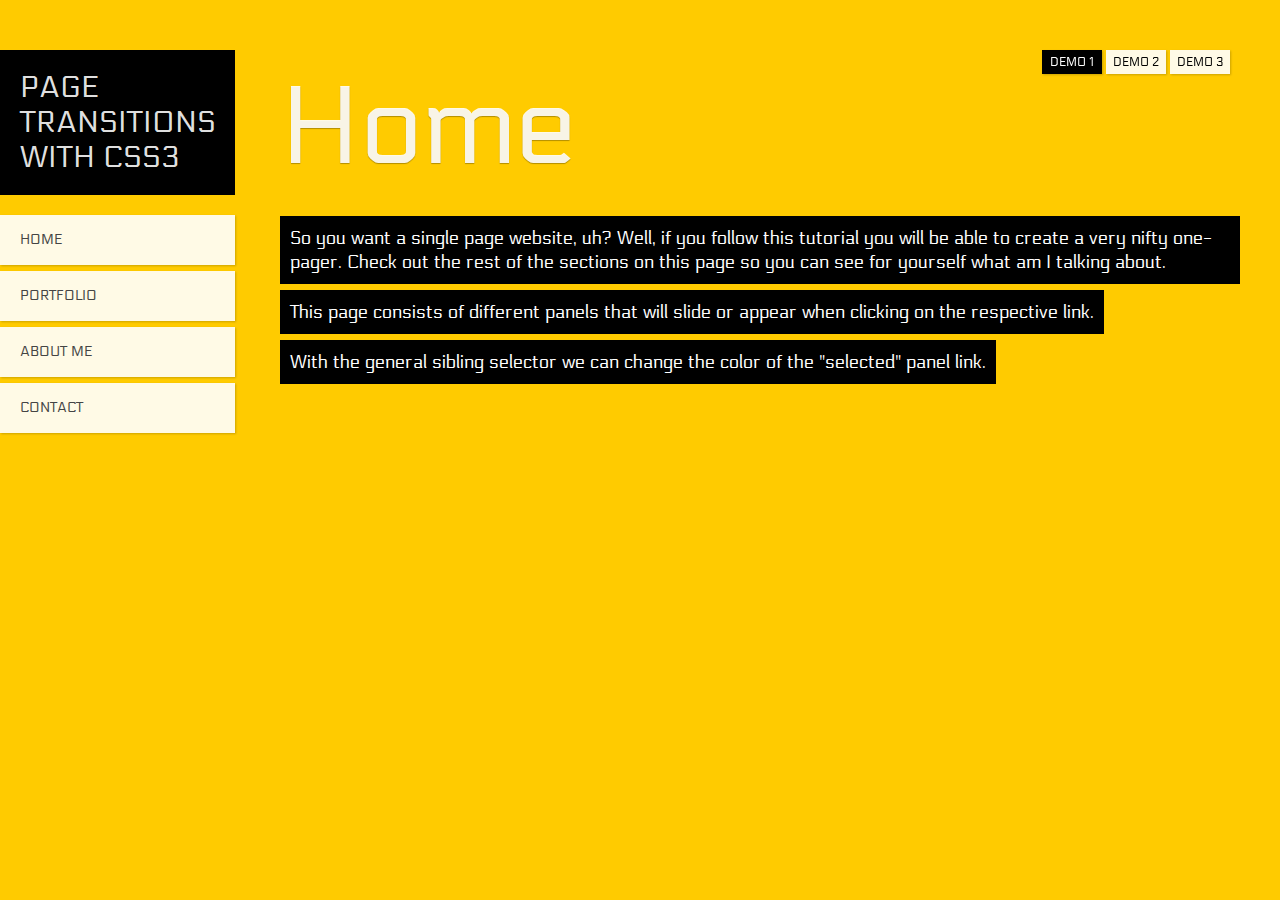
<file: index.html>
<!DOCTYPE html>
<!--[if lt IE 7 ]> <html class="ie ie6 no-js" lang="en"> <![endif]-->
<!--[if IE 7 ]>    <html class="ie ie7 no-js" lang="en"> <![endif]-->
<!--[if IE 8 ]>    <html class="ie ie8 no-js" lang="en"> <![endif]-->
<!--[if IE 9 ]>    <html class="ie ie9 no-js" lang="en"> <![endif]-->
<!--[if gt IE 9]><!--><html class="no-js" lang="en"><!--<![endif]-->
	<head>
		<meta charset="UTF-8" />
		<meta http-equiv="X-UA-Compatible" content="IE=edge,chrome=1"> 
		<title>Page Transitions with CSS3</title>
		<meta name="viewport" content="width=device-width, initial-scale=1.0"> 
		<meta name="description" content="" />
		<meta name="keywords" content="" />
		<meta name="author" content="Your name" />
		<link rel="shortcut icon" href="../favicon.ico"> 
		<link rel="stylesheet" type="text/css" href="css/demo.css" />
		<link rel="stylesheet" type="text/css" href="css/style.css" />
		<link href='http://fonts.googleapis.com/css?family=Electrolize' rel='stylesheet' type='text/css' />
	</head>
	<body>
		<!-- Home -->
		<div id="home" class="content">
			<h2>Home</h2>
			<p>So you want a single page website, uh? Well, if you follow this tutorial you will be able to create a very nifty one-pager. Check out the rest of the sections on this page so you can see for yourself what am I talking about.</p>
			<p>This page consists of different panels that will slide or appear when clicking on the respective link.</p>
			<p>With the general sibling selector we can change the color of the "selected" panel link.</p>
		</div>
		<!-- /Home -->
		
		<!-- Portfolio -->
		<div id="portfolio" class="panel">
			<div class="content">
				<h2>Portfolio</h2>
				<p>Some really nice portfolio shots:</p>
				<ul id="works">
					<li><a href="http://dribbble.com/shots/394177-Sheriff-Woody"><img src="images/portfolio_01.jpeg" width="250"></a></li>
					<li><a href="http://dribbble.com/shots/392403-Spaceman"><img src="images/portfolio_02.jpeg" width="250"></a></li>
					<li><a href="http://dribbble.com/shots/388799-Harvey-Birdman"><img src="images/portfolio_03.jpeg" width="250"></a></li>
				</ul>
				<p class="footnote">Dribbble shots by <a href="http://dribbble.com/stuntman">Matt Kaufenberg</a>.</p>
			</div>
		</div>
		<!-- /Portfolio -->
		
		<!-- About -->
		<div id="about" class="panel">
			<div class="content">
				<h2>About</h2>
				<p>It is a paradisematic country, in which roasted parts of sentences fly into your mouth.</p>
				<p>Even the all-powerful Pointing has no control about the blind texts it is an almost unorthographic life One day however a small line of blind text by the name of Lorem Ipsum decided to leave for the far World of Grammar.</p>
				<p>The Big Oxmox advised her not to do so, because there were thousands of bad Commas, wild Question Marks and devious Semikoli, but the Little Blind Text didn’t listen.</p>
				<p>She packed her seven versalia, put her initial into the belt and made herself on the way.</p>
			</div>
		</div>
		<!-- /About -->
		
		<!-- Contact -->
		<div id="contact" class="panel">
			<div class="content">
				<h2>Contact</h2>
				<p>When she reached the first hills of the Italic Mountains, she had a last view back on the skyline of her hometown Bookmarksgrove, the headline of Alphabet Village and the subline of her own road, the Line Lane.</p>
				<p>Pityful a rethoric question ran over her cheek, then she continued her way. On her way she met a copy.</p>
				<form id="form">
					<p><label>Your Name</label><input type="text" /></p>
					<p><label>Your Email</label><input type="text" /></p>
					<p><label>Your Message</label><textarea></textarea></p>
				</form>
			</div>
		</div>
		<!-- /Contact -->
		
		<!-- Header with Navigation -->
		<div id="header">
			<h1>Page Transitions with CSS3</h1>
			<ul id="navigation">
				<li><a id="link-home" href="#home">Home</a></li>
				<li><a id="link-portfolio" href="#portfolio">Portfolio</a></li>
				<li><a id="link-about" href="#about">About Me</a></li>
				<li><a id="link-contact" href="#contact">Contact</a></li>
			</ul>
			<!-- Demo Nav -->
			<nav id="codrops-demos">
				<a class="current-demo" href="#home">Demo 1</a>
				<a href="index2.html#home">Demo 2</a>
				<a href="index3.html#home">Demo 3</a>
			</nav>
		</div>

	</body>
</html>
</file>
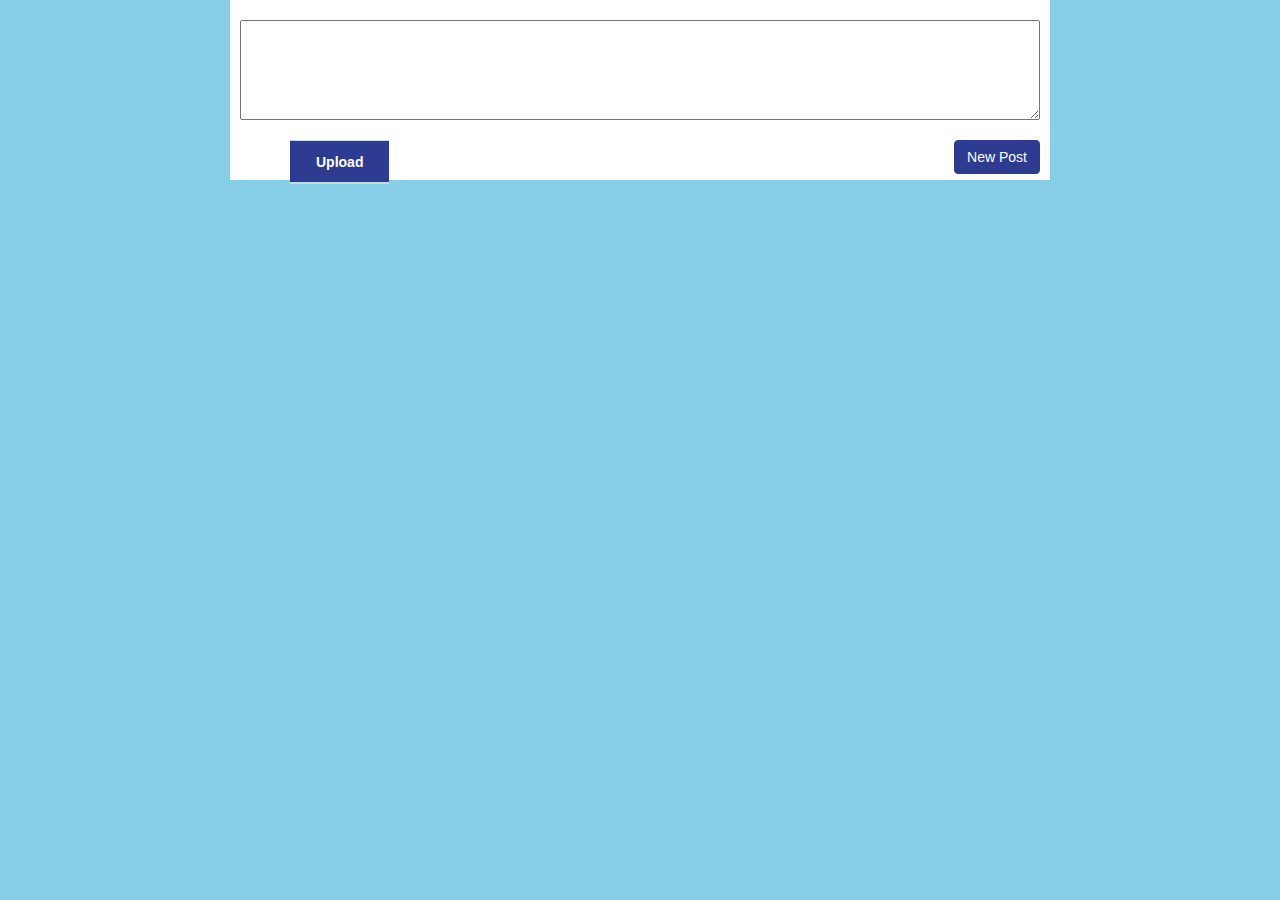
<file: discussion_field.html>
<html>
	<head>
			<title>Discussion Forum</title>
			<link rel="stylesheet" href=".\css\bootstrap.css">
			<link rel="stylesheet" href=".\discussion_forum.css">

	</head>
	
	<script>
		// name, date-time, upvotes=number of upvotes, list of ppl who upvoted, seenBy-number of upvotes, ppl who have seen it, comment:[(person,post)]
	function init(){
		count=0;
		up = 0;
		dn = 0;
		template = document.getElementById("temp_post");     //span
		template1 = document.getElementById("temp_comment");     //span
		//comment = document.getElementById("comment");        //button
		d_post=document.getElementById("post_data");        //input text box
		//comment.addEventListener("click",newPost,false);	
	}
	 
	function newPost(){
	//	var name = getName();                     // queries database
		var datetime = getdate();
		var x=template.cloneNode(true);
		var zz = document.getElementById("middlee");
		zz.style.visibility = 'visible';
		x.style.display='block';
		x.id=''+count;
		count+=1;
	//	x.childNodes[1].innerText += name;
		x.childNodes[1].innerText=d_post.value;       //0th one is the new line text element..!!

		x.getElementsByClassName('date')[0].innerText = datetime;

		zz.appendChild(x);
	}
	function add_comment()
	{
	//	var name = getName();                     // queries database
		var xyz=template1.cloneNode(true);
		xyz.id=count;count+=1;
		xyz.style.display='block';
		var datetime = getdate();
		var q=event.currentTarget;
		var p=q.parentNode;
		var x = q.previousSibling;  // textbox
		while(x.className!='comment_data')
			x=x.previousSibling;
		
		xyz.getElementsByClassName('post')[0].innerText=x.value;
		xyz.getElementsByClassName('date')[0].innerText = datetime;
		p.insertBefore(xyz,x);
		if(p.className=='comment'){
			xyz.removeChild(xyz.getElementsByClassName('comment_data')[0]);
			xyz.removeChild(xyz.getElementsByClassName('comment_button')[0]);
		}
		
		
		
	}

	function getdate(){
		var currentdate = new Date();
		var datetime = currentdate.getDay() + "/"+currentdate.getMonth() 
		+ "/" + currentdate.getFullYear() + " @ " 
		+ currentdate.getHours() + ":" 
		+ currentdate.getMinutes() + ":" + currentdate.getSeconds();
		return datetime;
	}

	function upvote(){
		up += 1;
	//	var name = getName();

	}
	</script>
	<body id="b1" onload="init()">
		
		<div id="container">
		<header>
			<textarea name="Text1" cols="40" rows="5" id='post_data'> </textarea>
			<nav id="nav">
				<ul id="navigation">
					<li><a href="#">Upload</a>
						<ul>
							<li><label>Image<input class="btn btn-warning" type='file' id='image' accept="image/*"/></label></li>
							<li><label>Course Material<input class="btn btn-warning" type='file' id='documents' accept=".pdf"/></label></li>
							<li><label>Assignments<input class="btn btn-warning" type='file' id='assignments' /></label></li>
						</ul>
	                </li>                 
	             </ul>
			</nav>
			<input class='btn btn-warning' type='button' id='newpost' value='New Post' onclick='newPost();'/>
		</header>
		</div>
		
		<div id="middlee">
		<header>
		<div class='mainpost' id="temp_post" style='display:none'>
			
			<div class='post' id="regonAboveTheLineBreak"> </div><!--contains the text -->
			<div id="namePerson" class='post'> <h2>acharaya (USER)</h2></div>
			<div class='post' id="regonAboveTheLineBreak"> </div><!--contains the text -->
			<hr>
			<div id='dateAndVote'>
			<label class='date' ></label>
			<!-- make sure anything u add is in this region only-->

			<button  id='upvote' onclick='upvote()' class='btn btn-info up'>Upvote</button>
			<button  id='downvote' onclick='downvote()' class='btn btn-info down'>Downvote</button>


		<!--<input type="image" src="./up.png" width="30px" height="30px" align=bottom name="up" onclick="upvote()"/>
			<input type="image" src="./down.png" width="20px" height="20px" align=bottom name="dn" onclick="downvote()"/>
		--> </div>
			<hr>
			<input type='text' class='comment_data'/><!--textbox for new comment-->
			<button class='comment_button' onclick='add_comment()'>Comment</button>
			
		</div>
		
		<div class='comment' id='temp_comment' style='display:none'>

			<div class='bg-success post' id='commentPost'></div>
			<div id='dateAndVote2'>
			<label class='date'></label>
			<button  onclick='upvote()' id='upvote2' class='btn btn-info up'>Upvote</button>
			<button  onclick='downvote()' id='downvote2' class='btn btn-info down'>Downvote</button>
			</div>			
			<hr>
			<input type='text' class='comment_data'/><!--textbox for new comment-->
			<button class='comment_button' onclick='add_comment()'>Comment</button>
			<hr>
		
		</div>
		</header>
		</div>
	
	</body>
</html>
</file>
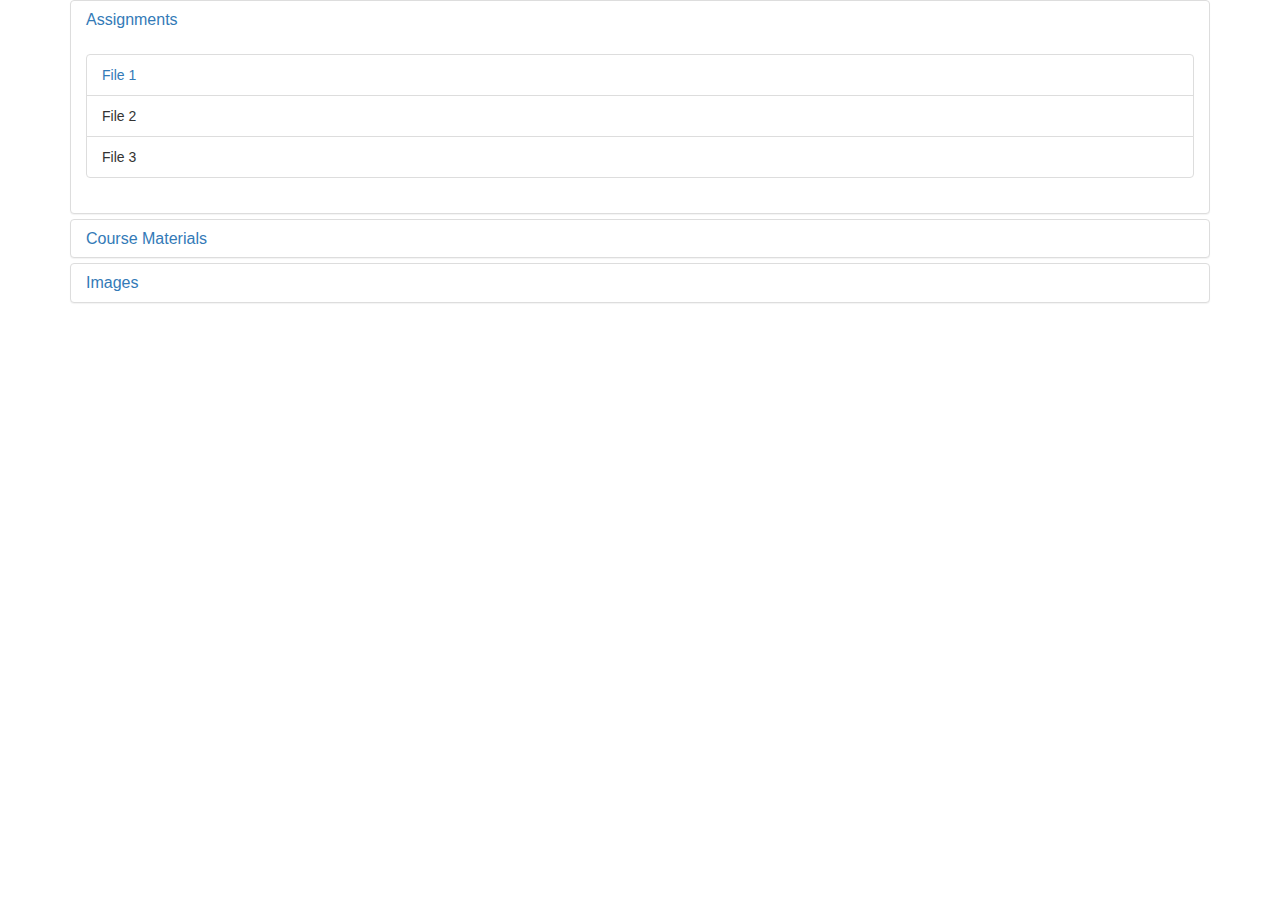
<file: file-viewer.html>
<!DOCTYPE html>
<html>
<head>
  <meta name="viewport" content="width=device-width, initial-scale=1">
  <link rel="stylesheet" href="http://maxcdn.bootstrapcdn.com/bootstrap/3.3.6/css/bootstrap.min.css">
  <script src="https://ajax.googleapis.com/ajax/libs/jquery/1.12.0/jquery.min.js"></script>
  <script src="http://maxcdn.bootstrapcdn.com/bootstrap/3.3.6/js/bootstrap.min.js"></script>
</head>
<body>

<div class="container">
  <div class="panel-group" id="accordion" >
    <div class="panel panel-default">
	<a data-toggle="collapse" data-parent="#accordion" href="#assignments">
      <div class="panel-heading">
        <h4 class="panel-title">
          Assignments
        </h4>
      </div></a>
      <div id="assignments" class="panel-collapse collapse in">
		<div class='panel-body'>
			<ul class='list-group'>
				<li class='list-group-item'><a href="./register.txt" download="register.txt">File 1</a></li>
				<li class='list-group-item'> File 2</li>
				<li class='list-group-item'> File 3</li>
			</ul>
		</div>
      </div>
    </div>
	<div class="panel panel-default">
	<a data-toggle="collapse" data-parent="#accordion" href="#collapse2">
      <div class="panel-heading">
        <h4 class="panel-title">
          Course Materials
        </h4>
      </div></a>
      <div id="collapse2" class="panel-collapse collapse">
        <div class="panel-body">
			<ul class='list-group'>
				<li class='list-group-item'> File 1</li>
				<li class='list-group-item'> File 2</li>
				<li class='list-group-item'> File 3</li>
			</ul>
		</div>
      </div>
    </div>
	<div class="panel panel-default">
	<a data-toggle="collapse" data-parent="#accordion" href="#collapse3">
      <div class="panel-heading">
        <h4 class="panel-title">
			Images
        </h4>
      </div></a>
      <div id="collapse3" class="panel-collapse collapse">
        <div class="panel-body">
			<ul class='list-group'>
				<li class='list-group-item'><a href="./PESNET-05.png" download="img1.png">Image1</a></li>
				<li class='list-group-item'><a href="./PESNET-06.png" download="img2.png">Image2</a></li>
				<li class='list-group-item'><a href="./PESNET-08.png" download="img3.png">Image3</a></li>
			</ul>
		</div>
      </div>
    </div>
    
  </div> 
</div>
    
</body>
</html>
</file>
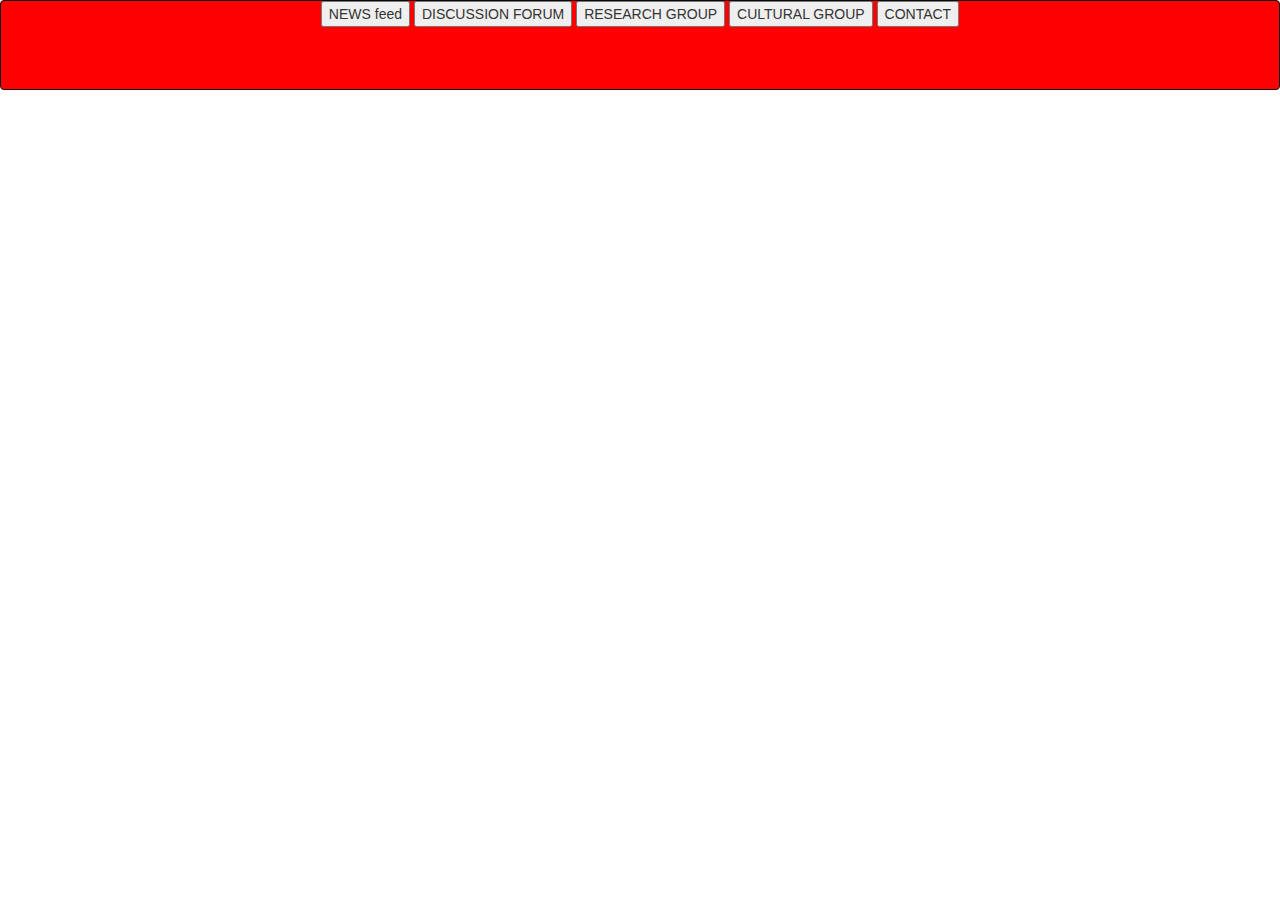
<file: navBar.html>
<html>
<head>
	<title>
		nav BAR
	</title>
	<link rel="stylesheet" href=".\css\bootstrap.css">
	<link rel="stylesheet" href=".\navBar.css">

<script>

</script>
<style>

</style>
</head>
<body>

	<div id="container">
		<nav id='nav' class='navbar navbar-inverse'>
		<button id="nf" > NEWS feed </button>
		<button id="nf" > DISCUSSION FORUM</button>
		<button id="nf" > RESEARCH GROUP</button>
		<button id="nf" > CULTURAL GROUP</button>
		<button id="nf" > CONTACT</button>

		</nav>
	</div>
</body>

</html>
</file>
<file: css/style.css>
html, body {
	height:100%;
}
body {
	width: 100%;
	background: #ffcb00;
	overflow: hidden;
}
#header{
	position: absolute;
	z-index: 2000;
	width: 235px;
	top: 50px;
}
#header h1{
	font-size: 30px;
	font-weight: 400;
	text-transform: uppercase;
	color: rgba(255,255,255,0.9);
	text-shadow: 0px 1px 1px rgba(0,0,0,0.3);
	padding: 20px;
	background: #000;
}
#navigation {
	margin-top: 20px;
	width: 235px;
	display:block;
	list-style:none;
	z-index:3;
}
#navigation a{
	color: #444;
	display: block;
	background: #fff;
	background: rgba(255,255,255,0.9);
	line-height: 50px;
	padding: 0px 20px;
	text-transform: uppercase;
	margin-bottom: 6px;
	box-shadow: 1px 1px 2px rgba(0,0,0,0.2);
	font-size: 14px;
}
#navigation a:hover {
	background: #ddd;
}
.content{
	right: 40px;
	left: 280px;
	top: 0px;
	position: absolute;
	padding-bottom: 30px;
}
.content h2{
	font-size: 110px;
	padding: 10px 0px 20px 0px;
	margin-top: 52px;
	color: #fff;
	color: rgba(255,255,255,0.9);
	text-shadow: 0px 1px 1px rgba(0,0,0,0.3);
}
.content p{
	font-size: 18px;
	padding: 10px;
	line-height: 24px;
	color: #fff;
	display: inline-block;
	background: black;
	padding: 10px;
	margin: 3px 0px;
}
.panel{
	min-width: 100%;
	height: 98%;
	overflow-y: auto;
	overflow-x: hidden;
	margin-top: -150%;
	position: absolute;
	background: #000;
	box-shadow: 0px 4px 7px rgba(0,0,0,0.6);
	z-index: 2;
	-webkit-transition: all .8s ease-in-out;
	-moz-transition: all .8s ease-in-out;
	-o-transition: all .8s ease-in-out;
	transition: all .8s ease-in-out;
}
.panel:target{
	margin-top: 0%;
	background-color: #ffcb00;
}
#home:target ~ #header #navigation #link-home,
#portfolio:target ~ #header #navigation #link-portfolio,
#about:target ~ #header #navigation #link-about,
#contact:target ~ #header #navigation #link-contact{
	background: #000;
	color: #fff;
}
#works {
	padding: 15px 0px;
}
#works li{
	display: inline;
}
#works li a{
	padding-right: 10px;
}
#works img {
	box-shadow: 1px 1px 2px rgba(0,0,0,0.3);
	padding: 12px; 
	background: rgba(255,255,255,0.9);
}
#form p{
	background: #fff;
	color: #000;
}
#form input, #form textarea{
	background: #000;
	color: #fff;
	border: none;
}
#form textarea{
	width: 493px;
	height: 100px;
}
#form label{
	padding-right: 10px;
	float: left;
}
.footnote a{
	color: #ddd;
}
</file>
<file: css/demo.css>
/* CSS reset */
body,div,dl,dt,dd,ul,ol,li,h1,h2,h3,h4,h5,h6,pre,form,fieldset,input,textarea,p,blockquote,th,td { 
	margin:0;
	padding:0;
}
html,body {
	margin:0;
	padding:0;
}
table {
	border-collapse:collapse;
	border-spacing:0;
}
fieldset,img { 
	border:0;
}
input{
	border:1px solid #b0b0b0;
	padding:3px 5px 4px;
	color:#979797;
	width:190px;
}
address,caption,cite,code,dfn,th,var {
	font-style:normal;
	font-weight:normal;
}
ol,ul {
	list-style:none;
}
caption,th {
	text-align:left;
}
h1,h2,h3,h4,h5,h6 {
	font-size:100%;
	font-weight:normal;
}
q:before,q:after {
	content:'';
}
abbr,acronym { border:0;
}
/* General Demo Style */
body{
	font-family: 'Electrolize', Arial, sans-serif;
	font-weight: 400;
	font-size: 15px;
	color: #fff;
}
a{
	text-decoration: none;
}
.clr{
	clear: both;
}
/* Top Bar Style */
.codrops-top{
	line-height: 24px;
	font-size: 11px;
	background: rgba(255, 255, 255, 1);
	text-transform: uppercase;
	z-index: 9999;
	position: fixed;
	top: 0px;
	left: 0px;
	width: 100%;
	height: 24px;
	box-shadow: 1px 0px 2px rgba(0,0,0,0.2);
	-webkit-animation: slideOut 0.5s ease-in-out 0.3s backwards;
	-moz-animation: slideOut 0.5s ease-in-out 0.3s backwards;
	-o-animation: slideOut 0.5s ease-in-out 0.3s backwards;
	-ms-animation: slideOut 0.5s ease-in-out 0.3s backwards;
	animation: slideOut 0.5s ease-in-out 0.3s backwards;
}
.codrops-top a{
	padding: 0px 10px;
	letter-spacing: 1px;
	color: #333;
	text-shadow: 0px 1px 1px #fff;
	display: block;
	float: left;
}
.codrops-top a:hover{
	background: #fff;
}
.codrops-top span.right{
	float: right;
}
.codrops-top span.right a{
	float: left;
	display: block;
}
/* Demo Buttons */
#codrops-demos{
    position: fixed;
	z-index: 2000;
	top: 50px;
	right: 50px;
}
#codrops-demos a{
    display: inline-block;
	font-size: 12px;
	width: 60px;
	height: 24px;
	color: #000;
	line-height: 24px;
	text-align: center;
	box-shadow: 1px 1px 2px rgba(0,0,0,0.2);
	background: rgba(255,255,255,0.9);
	text-transform: uppercase;
}
#codrops-demos a:hover{
	background: #ddd;
	color: #000;
}
#codrops-demos a.current-demo,
#codrops-demos a.current-demo:hover{
	background: #000;
	color: #fff;
	cursor: default;
}
@-webkit-keyframes slideOut{
	0%{top:-30px; opacity: 0;}
	100%{top:0px; opacity: 1;}
}
@-moz-keyframes slideOut{
	0%{top:-30px; opacity: 0;}
	100%{top:0px; opacity: 1;}
}
@-o-keyframes slideOut{
	0%{top:-30px; opacity: 0;}
	100%{top:0px; opacity: 1;}
}
@-ms-keyframes slideOut{
	0%{top:-30px; opacity: 0;}
	100%{top:0px; opacity: 1;}
}
@keyframes slideOut{
	0%{top:-30px; opacity: 0;}
	100%{top:0px; opacity: 1;}
}
</file>
